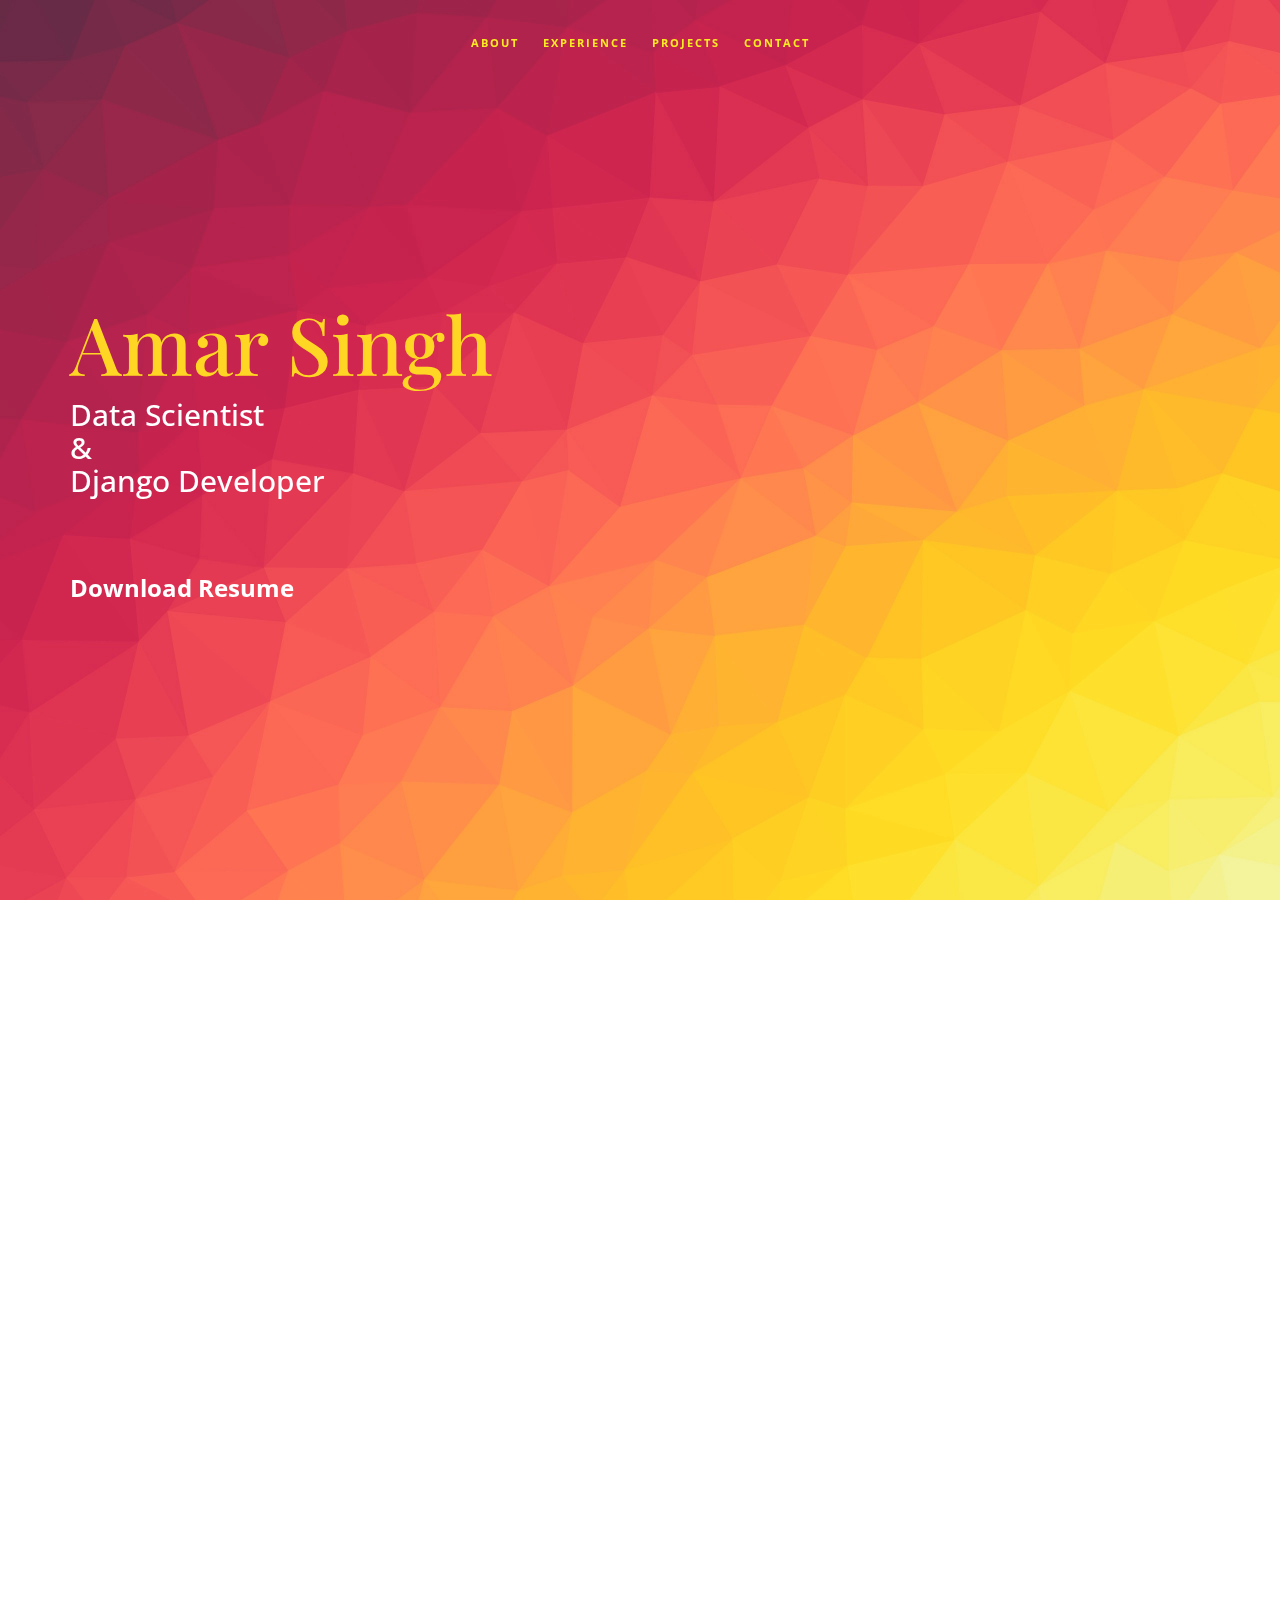
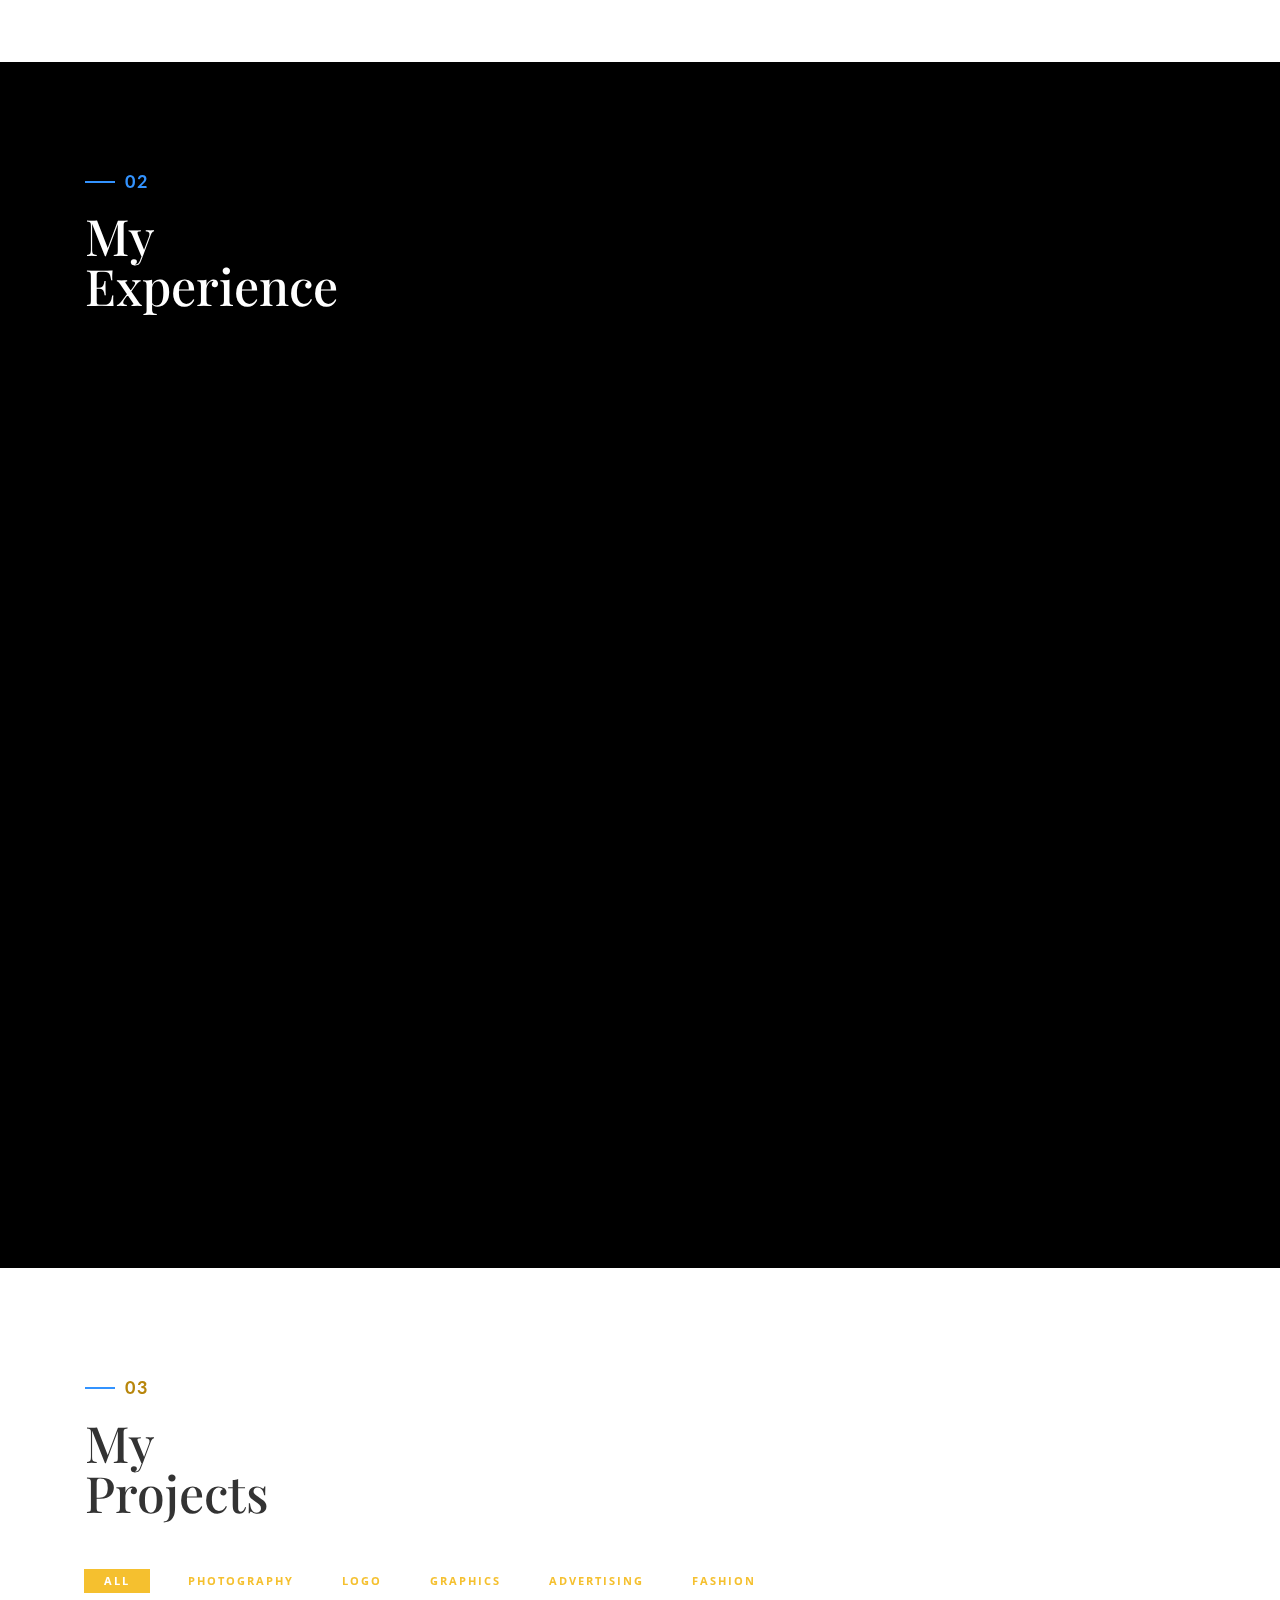
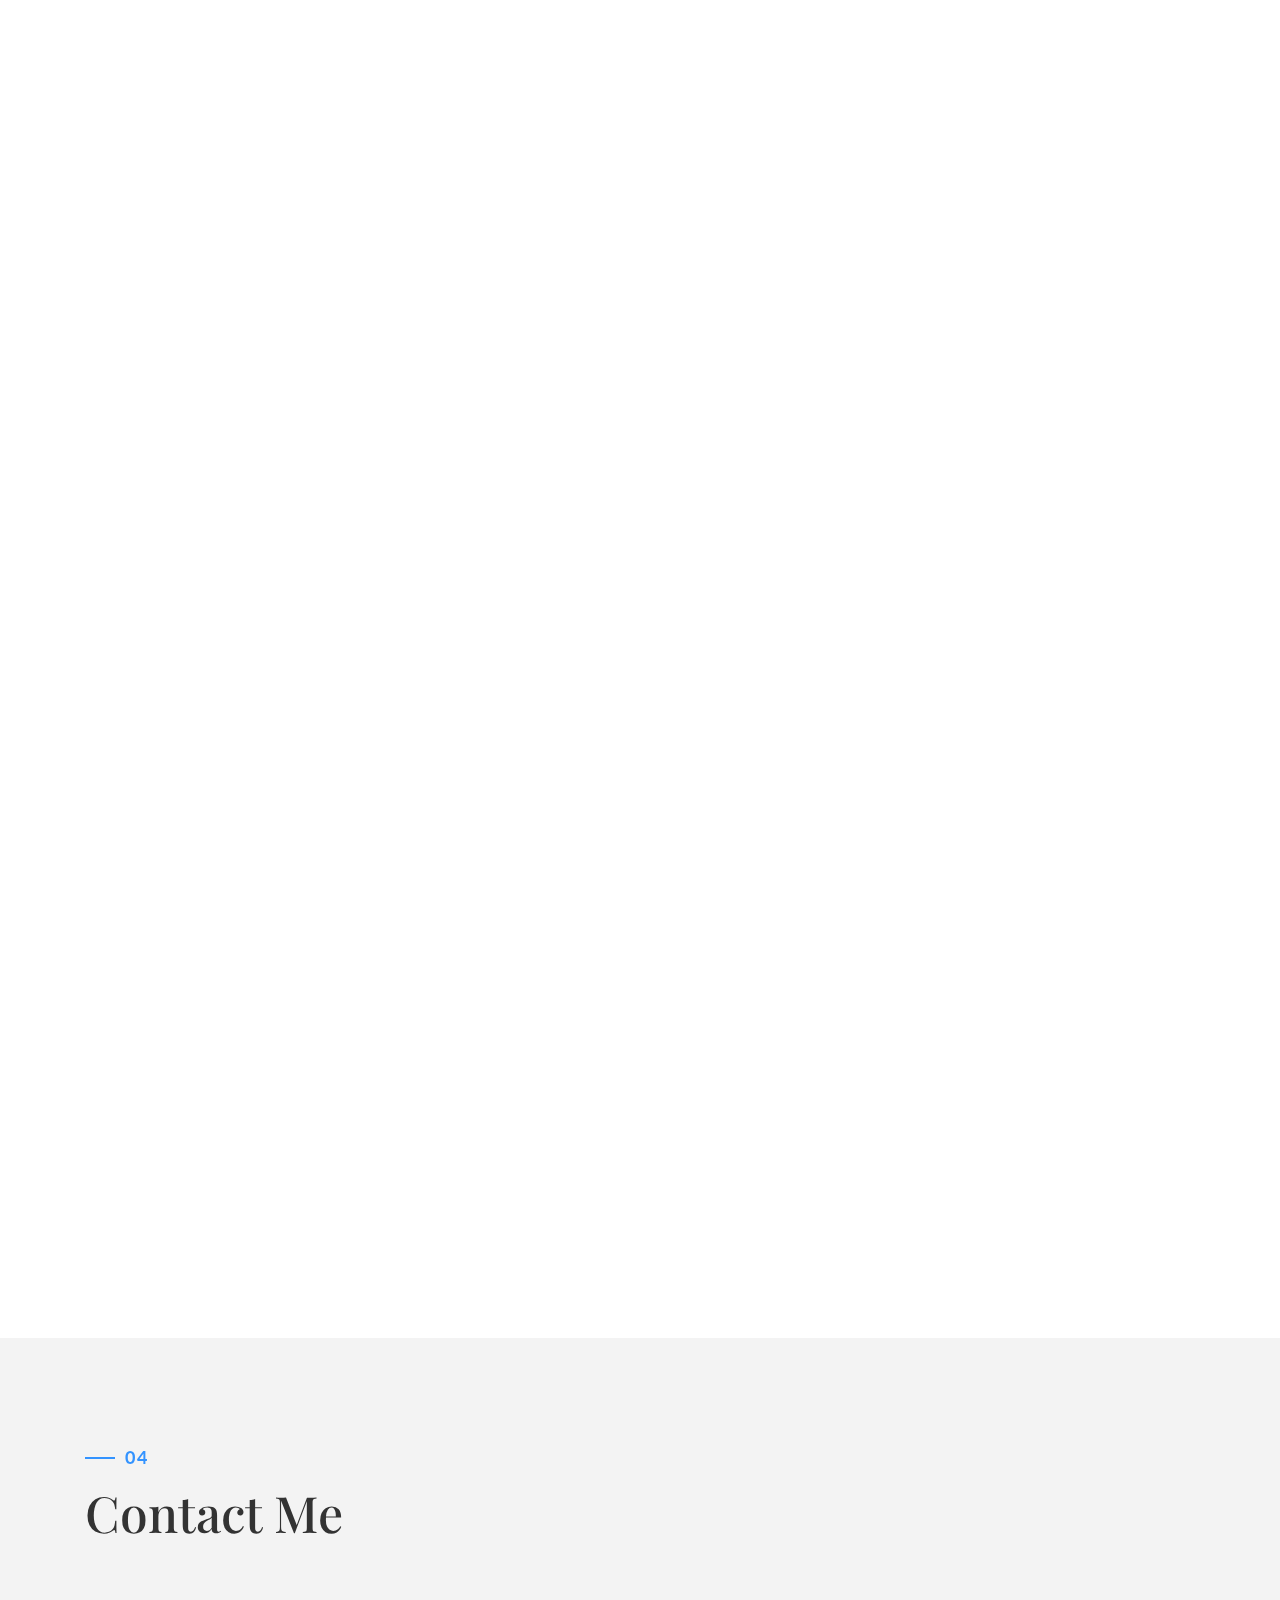
<file: index.html>
<!DOCTYPE html>
<html lang="en">

<head>
    <meta charset="utf-8">
    <meta http-equiv="X-UA-Compatible" content="IE=edge">
    <meta name="viewport" content="width=device-width, initial-scale=1">
    <title>Resume</title>
    <link rel="icon" href="img/favicon.ico" type="image/x-icon">
    <!-- Bootstrap -->
    <link href="css/bootstrap.min.css" rel="stylesheet">
    <link href="ionicons/css/ionicons.min.css" rel="stylesheet">
    <link href="css/animate.min.css" rel="stylesheet">
    <link href="css/aos.css" rel="stylesheet">
    <!-- main style -->
    <link href="css/style.css" rel="stylesheet">
    <!-- HTML5 shim and Respond.js for IE8 support of HTML5 elements and media queries -->
    <!-- WARNING: Respond.js doesn't work if you view the page via file:// -->
    <!--[if lt IE 9]>
      <script src="https://oss.maxcdn.com/html5shiv/3.7.3/html5shiv.min.js"></script>
      <script src="https://oss.maxcdn.com/respond/1.4.2/respond.min.js"></script>
    <![endif]-->
</head>

<body>

    <!-- Preloader -->
    <div id="preloader">
        <div id="status">

            <div class="preloader" aria-busy="true" aria-label="Loading, please wait." role="progressbar">
            </div>

        </div>
    </div>
    <!-- ./Preloader -->
    
    <!-- header -->
    <header class="navbar-fixed-top">
        <nav>
            <ul>
                <li><a href="#about">About</a></li>
                <li><a href="#experience">experience</a></li>
                <li><a href="#projects">projects</a></li>
                <li><a href="#contact">contact</a></li>
            </ul>
        </nav>
    </header>
    <!-- ./header -->
    
    <!-- home -->
    <div class="section" id="home" data-stellar-background-ratio="0.5">
        <div class="container">
            <div class="disply-table">
                <div class="table-cell" data-aos="fade-up" data-aos-delay="0">
                    <h1 style="color:rgb(255, 208, 0);">Amar Singh</h1>
                    <h2 style="color:white;">Data Scientist<br />& <br /> Django Developer</h2> 
                    <br />
                    <br />
                    <h3><a href="resume.pdf" download style="color:white; font-weight:bold;">Download Resume</a></h3>
                </div>
                    
            </div>
        </div>
    </div>
    <!-- ./home -->
    
    <!-- about -->
    <div class="section" id="about">
        <div class="container">
            <div class="col-md-6" data-aos="fade-up">
                <h4>01</h4>
                <h1 class="size-50">Know <br /> About me</h1>
                <div class="h-50"></div>
                <p>Always maintain a tough difference between what to achieve and how to achieve, ultimately what matters to me the most, my AIM.</p>
                <p>Appropriately maintain standards compliant total linkage with cutting-edge action items. Enthusiastically create seamless synergy rather than excellent value.</p>
                <div class="h-50"></div> <img src="img/Signature.svg" width="230" alt="" />
                <div class="h-50"></div>
            </div>
            <div class="col-md-6 about-img-div">
                <div class="about-border" data-aos="fade-up" data-aos-delay=".5"></div>
                <img src="img/about-img.jpg" width="400" class="img-responsive" alt="" align="right" data-aos="fade-right" data-aos-delay="0" />
            </div>
        </div>
    </div>
    <!-- ./about -->
    
    <!-- experience  -->
    <div class="section" id="experience">
        <div class="container">
            <div class="col-md-12">
                <h4>02</h4>
                <h1 class="size-50" style="color:white;">My <br /> Experience</h1>
                <div class="h-50"></div>
            </div>
            <div class="col-md-12">
                <ul class="timeline">
                    <li class="timeline-event" data-aos="fade-up">
                        <label class="timeline-event-icon"></label>
                        <div class="timeline-event-copy">
                            <p class="timeline-event-thumbnail">April 2016 - Present</p>
                            <h3 style="color:white;">Freelancer</h3>
                            <h4>Data Scientist</h4>
                            <p style="color:white;">Data cleaing , visualization of results in proper charts and presentations and creation of the prediction models with different strategies.</p>
                        </div>
                    </li>
                    <li class="timeline-event" data-aos="fade-up" data-aos-delay=".2">
                        <label class="timeline-event-icon"></label>
                        <div class="timeline-event-copy">
                            <p class="timeline-event-thumbnail">February 2019 - Present</p>
                            <h3 style="color:white;">Django Developer</h3>
                            <h4>Norm Softwares</h4>
                            <p style="color:white;">Working on more than 3 live projects, whole handling all the backend API integrations, debugging functionality and became a Team Leader of one of the project.</p>
                        </div>
                    </li>
                    <li class="timeline-event" data-aos="fade-up" data-aos-delay=".4">
                        <label class="timeline-event-icon"></label>
                        <div class="timeline-event-copy">
                            <p class="timeline-event-thumbnail">August 2015 - April 2019</p>
                            <h3 style="color:white;">Education</h3>
                            <h4>Bachelor of Technology</h4>
                            <p style="color:white;"><strong>Computer Science Engineering</strong>
                                <br>Learnt the very basic to advanced topic of data structures, logic implementation, and precise results.</p>
                        </div>
                    </li>
                </ul>
            </div>
        </div>
    </div>
    <!-- ./experience -->
    
    <!-- projects -->
    <div class="section" id="projects">
        <div class="container">
            <div class="col-md-12">
                <h4 style="color: darkgoldenrod">03</h4>
                <h1 class="size-50">My <br /> Projects</h1> 
            </div>
            <!-- main container -->
            <div class="main-container portfolio-inner clearfix">
                <!-- portfolio div -->
                <div class="portfolio-div">
                    <div class="portfolio">
                        <!-- portfolio_filter -->
                        <div class="categories-grid wow fadeInLeft">
                            <nav class="categories">
                                <ul class="portfolio_filter">
                                    <li><a href="" class="active" data-filter="*">All</a></li>
                                    <li><a href="" data-filter=".photography">Photography</a></li>
                                    <li><a href="" data-filter=".logo">Logo</a></li>
                                    <li><a href="" data-filter=".graphics">Graphics</a></li>
                                    <li><a href="" data-filter=".ads">Advertising</a></li>
                                    <li><a href="" data-filter=".fashion">Fashion</a></li>
                                </ul>
                            </nav>
                        </div>
                        <!-- portfolio_filter -->
                        
                        <!-- portfolio_container -->
                        <div class="no-padding portfolio_container clearfix" data-aos="fade-up">
                            <!-- single work -->
                            <div class="col-md-4 col-sm-6  fashion logo">
                                <a id="demo01" href="#animatedModal" class="portfolio_item"> <img src="img/portfolio/01.jpg" alt="image" class="img-responsive" />
                                    <div class="portfolio_item_hover">
                                        <div class="portfolio-border clearfix">
                                            <div class="item_info"> <span>Mockups in seconds</span> <em>Fashion / Logo</em> </div>
                                        </div>
                                    </div>
                                </a>
                            </div>
                            <!-- end single work -->
                            
                            <!-- single work -->
                            <div class="col-md-4 col-sm-6 ads graphics">
                                <a id="demo02" href="#animatedModal" class="portfolio_item"> <img src="img/portfolio/03.jpg" alt="image" class="img-responsive" />
                                    <div class="portfolio_item_hover">
                                        <div class="portfolio-border clearfix">
                                            <div class="item_info"> <span>Floating mockups</span> <em>Ads / Graphics</em> </div>
                                        </div>
                                    </div>
                                </a>
                            </div>
                            <!-- end single work -->
                            
                            <!-- single work -->
                            <div class="col-md-4 col-sm-6 photography">
                                <a id="demo03" href="#animatedModal" class="portfolio_item"> <img src="img/portfolio/02.jpg" alt="image" class="img-responsive" />
                                    <div class="portfolio_item_hover">
                                        <div class="portfolio-border clearfix">
                                            <div class="item_info"> <span>Photorealistic smartwatch</span> <em>Photography</em> </div>
                                        </div>
                                    </div>
                                </a>
                            </div>
                            <!-- end single work -->
                            
                            <!-- single work -->
                            <div class="col-md-4 col-sm-6 fashion ads">
                                <a id="demo04" href="#animatedModal" class="portfolio_item"> <img src="img/portfolio/04.jpg" alt="image" class="img-responsive" />
                                    <div class="portfolio_item_hover">
                                        <div class="portfolio-border clearfix">
                                            <div class="item_info"> <span>Held by hands</span> <em>Fashion / Ads</em> </div>
                                        </div>
                                    </div>
                                </a>
                            </div>
                            <!-- end single work -->
                            
                            <!-- single work -->
                            <div class="col-md-4 col-sm-6 graphics ads">
                                <a id="demo05" href="#animatedModal" class="portfolio_item"> <img src="img/portfolio/05.jpg" alt="image" class="img-responsive" />
                                    <div class="portfolio_item_hover">
                                        <div class="portfolio-border clearfix">
                                            <div class="item_info"> <span>Mobile devices</span> <em>Graphics / Ads</em> </div>
                                        </div>
                                    </div>
                                </a>
                            </div>
                            <!-- end single work -->
                            
                            <!-- single work -->
                            <div class="col-md-4 col-sm-6 photography">
                                <a id="demo06" href="#animatedModal" class="portfolio_item"> <img src="img/portfolio/010.jpg" alt="image" class="img-responsive" />
                                    <div class="portfolio_item_hover">
                                        <div class="portfolio-border clearfix">
                                            <div class="item_info"> <span>Photorealistic smartwatch</span> <em>Photography</em> </div>
                                        </div>
                                    </div>
                                </a>
                            </div>
                            <!-- end single work -->
                            
                            <!-- single work -->
                            <div class="col-md-4 col-sm-6 graphics ads">
                                <a id="demo07" href="#animatedModal" class="portfolio_item"> <img src="img/portfolio/06.jpg" alt="image" class="img-responsive" />
                                    <div class="portfolio_item_hover">
                                        <div class="portfolio-border clearfix">
                                            <div class="item_info"> <span>Mobile devices</span> <em>Graphics / Ads</em> </div>
                                        </div>
                                    </div>
                                </a>
                            </div>
                            <!-- end single work -->
                            
                            <!-- single work -->
                            <div class="col-md-4 col-sm-6 graphics ads">
                                <a id="demo08" href="#animatedModal" class="portfolio_item"> <img src="img/portfolio/07.jpg" alt="image" class="img-responsive" />
                                    <div class="portfolio_item_hover">
                                        <div class="portfolio-border clearfix">
                                            <div class="item_info"> <span>Mobile devices</span> <em>Graphics / Ads</em> </div>
                                        </div>
                                    </div>
                                </a>
                            </div>
                            <!-- end single work -->
                            
                            <!-- single work -->
                            <div class="col-md-4 col-sm-6 graphics ads">
                                <a id="demo09" href="#animatedModal" class="portfolio_item"> <img src="img/portfolio/08.jpg" alt="image" class="img-responsive" />
                                    <div class="portfolio_item_hover">
                                        <div class="portfolio-border clearfix">
                                            <div class="item_info"> <span>Mobile devices</span> <em>Graphics / Ads</em> </div>
                                        </div>
                                    </div>
                                </a>
                            </div>
                            <!-- end single work -->
                        </div>
                        <!-- end portfolio_container -->
                    </div>
                    <!-- portfolio -->
                </div>
                <!-- end portfolio div -->
            </div>
            <!-- end main container -->
        </div>
    </div>
    <!-- ./projects -->
    
    <!-- contact -->
    <div class="section" id="contact">
        <div class="container">
            <div class="col-md-12">
                <h4>04</h4>
                <h1 class="size-50">Contact  Me</h1>
                <div class="h-50"></div>
            </div>
            <div class="col-md-4" data-aos="fade-up">

                <h3>Phone Number</h3>
                <p>+91 80055 09499</p>
                <h3> Mobile Number</h3>
                <p>+91 95712 83439</p>
                <h3>Email</h3>
                <p>amar97march@gmail.com </p>

                <h3>Social Network</h3>

                <ul class="social">
                    <li><a href="#"><i class="ion-social-facebook"></i></a></li>
                    <li><a href="#"><i class="ion-social-twitter"></i></a></li>
                    <li><a href="#"><i class="ion-social-instagram"></i></a></li>
                    <li><a href="#"><i class="ion-social-dribbble"></i></a></li>
                </ul>
                <div class="clearfix"></div>
                <div class="h-50"></div>
            </div>
            <div class="col-md-8" data-aos="fade-up">
                <form class="contact-bg" id="contact-form" name="contact" method="post" novalidate="novalidate">
                    <input type="text" name="name" class="form-control" placeholder="Your Name" />
                    <input type="email" name="email" class="form-control" placeholder="Your E-mail" />
                    <input type="text" name="phone" class="form-control" placeholder="Phone Number" />
                    <textarea name="message" class="form-control" placeholder="Your Message" style="height:120px"></textarea>
                    <button id="submit" type="submit" name="submit" class="btn btn-glance">Send</button>
                    <div id="success">
                        <p class="green textcenter"> Your message was sent successfully! I will be in touch as soon as I can. </p>
                    </div>
                    <div id="error">
                        <p> Something went wrong, try refreshing and submitting the form again. </p>
                    </div>
                </form>
            </div>
        </div>
    </div>
    <!-- ./contact -->

    <!--DEMO01-->
    <div id="animatedModal" class="popup-modal">
        <!--THIS IS IMPORTANT! to close the modal, the class name has to match the name given on the ID -->
        <div id="btn-close-modal" class="close-animatedModal close-popup-modal"> <i class="ion-close-round"></i> </div>
        <div class="clearfix"></div>
        <div class="modal-content">
            <div class="container">
                <div class="portfolio-padding">
                    <div class="col-md-8 col-md-offset-2">
                        <h2>Geschäfts Eines<br /> Web-Studios</h2>
                        <div class="h-50"></div>
                        <p>Appropriately maintain standards compliant total linkage with cutting-edge action items. Enthusiastically create seamless synergy rather than excellent value. Quickly promote premium strategic theme areas vis-a-vis.</p>
                        <p>Appropriately maintain standards compliant total linkage with cutting-edge action items. Enthusiastically create seamless synergy rather than excellent value.</p>
                        <br />
                        <br /> <img src="img/portfolio/02.jpg" alt="" class="img-responsive" />
                        <br />
                        <br />
                        <p>Appropriately maintain standards compliant total linkage with cutting-edge action items. Enthusiastically create seamless synergy rather than excellent value. Quickly promote premium strategic theme areas vis-a-vis.</p>
                        <p>Appropriately maintain standards compliant total linkage with cutting-edge action items. Enthusiastically create seamless synergy rather than excellent value.</p>
                        <br />
                        <br /> </div>
                </div>
            </div>
        </div>
    </div>
    <!-- jQuery -->
    <script src="js/jquery.js"></script>
    <!--  plugins  -->
    <script src="js/bootstrap.min.js"></script>
    <script src="js/plugins.js"></script>
    <script src="js/aos.js"></script>
    <script src="js/jquery.form.js"></script>
    <script src="js/jquery.validate.min.js"></script>

    <!--  main script  -->
    <script src="js/custom.js"></script>
</body>

</html>
</file>
<file: css/style.css>
/*
* Resume template
* Created by : Ahmed Essa
* website : www.ahmedessa.net
*/


/* Table of Content
==================================================
	- Google fonts & font family -
	- typography -
	- General -
    - Preloader -
	- Header -
    - home section -
    - About section -
    - experience section -
    - projects section -
    - Contact section -
    - Responsive media queries -
*/


/* Google fonts & font family
==================================================*/

@import 'https://fonts.googleapis.com/css?family=Lato:100,100i,300,300i,400,400i,700,700i,900,900i|Open+Sans:300,300i,400,400i,600,600i,700,700i,800,800i|Playfair+Display:400,400i,700,700i,900,900i';

/*
font-family: 'Playfair Display', serif;
font-family: 'Lato', sans-serif;
font-family: 'Open Sans', sans-serif;
*/


/* typography
==================================================*/

h1 {
    font-family: 'Playfair Display', serif;
    font-size: 80px;
    line-height: 70px;
}

h4 {
    font-family: 'Lato', sans-serif;
    text-transform: capitalize;
    letter-spacing: 2px;
    position: relative;
    color: #3393FF;
    margin-left: 40px;
    font-weight: 700;
}

h4:before {
    position: absolute;
    width: 30px;
    left: -40px;
    content: "";
    display: block;
    height: 2px;
    background: #3393FF;
    top: 9px;
}


/* General
==================================================*/

body {
    font-family: 'Open Sans', sans-serif;
    font-size: 14px;
    line-height: 24px;
}

.size-50 {
    font-size: 50px;
    line-height: 50px
}

.h-50 {
    height: 50px;
}


/* preloader
==================================================*/

#preloader {
    position: fixed;
    top: 0;
    left: 0;
    right: 0;
    bottom: 0;
    background-color: #fff;
    z-index: 10000
}

#status,
.preloader {
    top: 50%;
    left: 50%;
    position: absolute
}

#status {
    width: 100px;
    height: 100px;
    background-repeat: no-repeat;
    background-position: center;
    margin: -50px 0 0 -50px
}

.preloader {
    height: 40px;
    width: 40px;
    margin-top: -20px;
    margin-left: -20px
}

.preloader:before {
    content: "";
    display: block;
    position: absolute;
    left: -1px;
    top: -1px;
    height: 100%;
    width: 100%;
    -webkit-animation: rotation 1s linear infinite;
    animation: rotation 1s linear infinite;
    border: 2px solid #3393FF;
    border-top: 2px solid transparent;
    border-radius: 100%
}

.preloader>.icon {
    position: absolute;
    top: 50%;
    left: 50%;
    height: 25px;
    width: 10.6px;
    margin-top: -12.5px;
    margin-left: -5.3px;
    -webkit-animation: wink 1s ease-in-out infinite alternate;
    animation: wink 1s ease-in-out infinite alternate
}

@media only screen and (min-width:768px) {
    .preloader {
        height: 60px;
        width: 60px;
        margin-top: -30px;
        margin-left: -30px
    }
    .preloader:before {
        left: -2px;
        top: -2px;
        border-width: 2px
    }
    .preloader>.icon {
        height: 37.5px;
        width: 15.9px;
        margin-top: -18.75px;
        margin-left: -7.95px
    }
}

@media only screen and (min-width:1200px) {
    .preloader {
        height: 60px;
        width: 60px;
        margin-top: -30px;
        margin-left: -30px
    }
    .preloader>.icon {
        height: 50px;
        width: 21.2px;
        margin-top: -25px;
        margin-left: -10.6px
    }
}

@-webkit-keyframes rotation {
    from {
        -webkit-transform: rotate(0);
        transform: rotate(0)
    }
    to {
        -webkit-transform: rotate(359deg);
        transform: rotate(359deg)
    }
}

@keyframes rotation {
    from {
        -webkit-transform: rotate(0);
        transform: rotate(0)
    }
    to {
        -webkit-transform: rotate(359deg);
        transform: rotate(359deg)
    }
}

@-webkit-keyframes wink {
    from {
        opacity: 0
    }
    to {
        opacity: 1
    }
}

@keyframes wink {
    from {
        opacity: 0
    }
    to {
        opacity: 1
    }
}


/* Header
==================================================*/

header {
    text-align: center;
    -webkit-transition: all .5s;
    transition: all .5s;
    height: 65px;
}

nav ul {
    display: inline-block;
    padding-left: 0;
    list-style: none;
    padding: 20px;
    margin-bottom: 0;
    -webkit-transition: all .5s;
    transition: all .5s;
}

nav li {
    display: inline-block;
    margin: 10px;
}

nav li a {
    text-transform: uppercase;
    letter-spacing: 2px;
    color: rgb(250, 233, 0);
    font-size: 11px;
    font-weight: bold;
}

.bg-nav {
    background: #fff;
    border-bottom: 1px solid #f3f3f3
}

.bg-nav ul {
    padding: 10px;
}

a:focus {
    color: #444;
    text-decoration: none;
}

a:hover {
    color: #3393FF;
    text-decoration: none;
}

a.active {
    color: #3393FF;
}


/* home section
==================================================*/

#home {
    background: url(../img/home-bg-2.jpg);
    background-size: cover;
    background-position: right 10px top;
    position: relative;
}

.table-cell {
    display: table-cell;
    vertical-align: middle;
}

.disply-table {
    display: table;
    height: 100vh;
}


/* about section
==================================================*/

#about {
    padding: 100px 0;
}

.about-img-div img {
    margin: 0 auto;
}

.about-border {
    position: absolute;
    border: 10px solid #3393FF;
    width: 400px;
    height: 400px;
    top: 40px;
    left: 50px;
    z-index: 1
}


/* experience section
==================================================*/

#experience {
    padding: 100px 0;
    background: black
}

.experience-row {
    padding: 20px 0;
    border-bottom: 1px solid #ddd;
}

.experience-row h3 {
    font-family: 'Lato', sans-serif;
    text-transform: capitalize;
    letter-spacing: 2px;
    color: #3393FF;
    font-size: 16px;
    font-weight: bold
}

.experience-row p {
    color: #888;
    margin-top: 20px;
    font-size: 15px;
}

.experience-row .date {
    color: #000;
    font-size: 17px;
}

.timeline {
    padding-left: 0;
    list-style: none;
    position: relative;
}

.timeline:before {
    background-color: black;
    content: '';
    margin-left: -1px;
    position: absolute;
    top: 0;
    left: 2em;
    width: 2px;
    height: 100%;
}

.timeline-event {
    position: relative;
}

.timeline-event:hover .timeline-event-icon {
    -webkit-transform: rotate(-45deg);
    transform: rotate(-45deg);
    background-color: #3393FF;
}

.timeline-event:hover .timeline-event-thumbnail {
    box-shadow: inset 40em 0 0 0 #3393FF;
}

.timeline-event-copy {
    padding: 2em;
    position: relative;
    top: -1.875em;
    left: 4em;
    width: 100%;
}

.timeline-event-copy h3 {
    font-size: 1.75em;
}

.timeline-event-copy h4 {
    font-size: 1.2em;
    margin-bottom: 1.2em;
}

.timeline-event-copy strong {
    font-weight: 700;
}

.timeline-event-copy p:not(.timeline-event-thumbnail) {
    padding-bottom: 1.2em;
}

.timeline-event-icon {
    -webkit-transition: -webkit-transform 0.2s ease-in;
    transition: -webkit-transform 0.2s ease-in;
    transition: transform 0.2s ease-in;
    transition: transform 0.2s ease-in, -webkit-transform 0.2s ease-in;
    -webkit-transform: rotate(45deg);
    transform: rotate(45deg);
    background-color: #3393FF;
    outline: 10px solid #f3f3f3;
    display: block;
    margin: 0.5em 0.5em 0.5em -0.5em;
    position: absolute;
    top: 0;
    left: 2em;
    width: 1em;
    height: 1em;
}

.timeline-event-thumbnail {
    -moz-transition: box-shadow 0.5s ease-in 0.1s;
    -o-transition: box-shadow 0.5s ease-in 0.1s;
    -webkit-transition: box-shadow 0.5s ease-in;
    -webkit-transition-delay: 0.1s;
    -webkit-transition: box-shadow 0.5s ease-in 0.1s;
    transition: box-shadow 0.5s ease-in 0.1s;
    color: white;
    font-size: 12px;
    font-weight: bold;
    background-color: black;
    box-shadow: inset 0 0 0 0em #3393FF;
    display: inline-block;
    margin-bottom: 1.2em;
    padding: 0.25em 1em 0.2em 1em;
}


/* projects section
==================================================*/

#projects {
    padding: 100px 0;
}

.portfolio .categories-grid span {
    font-size: 30px;
    margin-bottom: 30px;
    display: inline-block;
}

.portfolio .categories-grid .categories ul li {
    list-style: none;
    margin: 20px 0;
}

.portfolio .categories-grid .categories ul li a {
    display: inline-block;
    color: #f5c02f;
    padding: 0 10px;
    margin: 0 14px;
    -webkit-transition: all .2s ease-in-out .2s;
    transition: all .2s ease-in-out .2s;
}

.portfolio .categories-grid .categories ul li a:hover,
.portfolio .categories-grid .categories ul li a:focus {
    text-decoration: none;
}

.portfolio .categories-grid .categories ul li a.active {
    background-color: #f5c02f;
    padding: 0px 20px;
    color: white;
    text-decoration: none;
}

.portfolio_filter {
    padding-left: 0;
}

.portfolio_item {
    position: relative;
    overflow: hidden;
    display: block;
    margin-bottom: 30px;
}

.portfolio_item .portfolio_item_hover {
    position: absolute;
    top: 0px;
    left: 0px;
    height: 100%;
    width: 100%;
    background-color: #f5c02f;
    -webkit-transform: translateY(100%);
    transform: translateY(100%);
    opacity: 0;
    -webkit-transition: all .2s ease-in-out;
    transition: all .2s ease-in-out;
    color: #333;
}

.portfolio_item .portfolio_item_hover .item_info {
    text-align: center;
    position: absolute;
    top: 50%;
    left: 50%;
    -webkit-transform: translate(-50%, -50%);
    transform: translate(-50%, -50%);
    padding: 10px;
    width: 100%;
    font-weight: bold;
}

.portfolio_item .portfolio_item_hover .item_info span {
    display: block;
    color: #fff;
    font-size: 18px;
    -webkit-transform: translateY(-100px);
    transform: translateY(-100px);
    -webkit-transition: all .3s ease-in-out .3s;
    transition: all .3s ease-in-out .3s;
    opacity: 0;
}

.portfolio_item .portfolio_item_hover .item_info em {
    font-style: normal;
    display: inline-block;
    background-color: #f5c02f;
    padding: 5px 20px;
    color: #fff;
    margin-top: 10px;
    -webkit-transform: translateY(100px);
    transform: translateY(100px);
    -webkit-transition: all .3s ease-in-out .3s;
    transition: all .3s ease-in-out .3s;
    opacity: 0;
    font-size: 10px;
    letter-spacing: 2px;
}

.portfolio_item:hover .portfolio_item_hover {
    opacity: 1;
    -webkit-transform: translateX(0);
    transform: translateX(0);
}

.portfolio_item:hover .item_info em,
.portfolio_item:hover .item_info span {
    opacity: 1;
    -webkit-transform: translateX(0);
    transform: translateX(0);
}

.portfolio .categories-grid .categories ul li {
    float: left;
}

.portfolio .categories-grid .categories ul li a {
    padding: 0 10px;
    -webkit-transition: all .2s ease-in-out .2s;
    transition: all .2s ease-in-out .2s;
}

.portfolio_filter {
    padding-left: 0;
    display: inline-block;
    margin: 0 auto;
    text-align: center;
}

/* .portfolio_item img {
    -webkit-filter: grayscale(100%);
    filter: grayscale(100%);
} */

.portfolio-padding {
    padding: 50px 0;
}

.portfolio-inner {
    padding-bottom: 0 !important;
    padding-top: 55px;
}

.modal-content {
    box-shadow: 0 5px 15px rgba(0, 0, 0, 0);
    border: none;
}

.popup-modal {
    background: #fff;
}

.close-popup-modal {
    float: right;
    margin: 20px;
    font-size: 22px;
    opacity: 0;
    cursor: pointer;
    -webkit-transition: all .3s;
    transition: all .3s;
    -webkit-transition-delay: .6s;
    transition-delay: .6s;
    position: fixed;
    z-index: 100000;
    right: 14px;
}

.animatedModal-on .close-popup-modal {
    opacity: 1;
}

.modal-content h2 {
    font-family: 'Playfair Display', serif;
    font-size: 40px;
    line-height: 50px;
}


/* contact
==================================================*/

#contact {
    padding: 100px 0;
    background: #f3f3f3
}

#contact-form input,
#contact-form textarea {
    height: 50px;
    margin-bottom: 10px;
    border-radius: 0;
}

#contact-form label {
    display: block;
    margin-bottom: .2em;
    font-size: 13px;
    line-height: 13px;
    font-size: 1.3rem;
    line-height: 1.3rem;
    color: #000;
}

#contact-form label.error {
    margin-top: 10px;
    margin-bottom: 1em;
    font-size: 12px;
    line-height: 12px;
    font-size: 1.2rem;
    line-height: 1.2rem;
    color: #D33E43;
    margin-left: 10px
}

#contact-form input[type="text"].error,
#contact-form input[type="password"].error,
#contact-form input[type="date"].error,
#contact-form input[type="datetime"].error,
#contact-form input[type="datetime-local"].error,
#contact-form input[type="month"].error,
#contact-form input[type="week"].error,
#contact-form input[type="email"].error,
#contact-form input[type="number"].error,
#contact-form input[type="search"].error,
#contact-form input[type="tel"].error,
#contact-form input[type="time"].error,
#contact-form input[type="url"].error,
#contact-form textarea.error {
    border-color: #D33E43
}

textarea {
    resize: none;
}

fieldset {
    border: 0px;
    margin: 0;
    padding: 0
}

.required {
    color: #e9266d
}

#success,
#error {
    display: none
}

#success p,
#error p {
    display: block;
}

#success p {
    color: #3393FF;
    font-size: 15px;
    text-align: center;
    padding: 10px;
    border: 2px solid #3393FF;
    margin-top: 10px;
}

#error p {
    color: #D33E43;
    font-size: 15px;
    text-align: center;
    padding: 10px;
    border: 2px solid #D33E43;
    margin-top: 10px;
}

#submit {
    background-color: #3393FF;
    color: #fff;
    padding: 10px 40px;
    border-radius: 0;
    text-transform: uppercase;
    letter-spacing: 2px;
    font-weight: bold;
    width: 100%;
}

.social {
    padding-left: 0;
    list-style: none;
    margin-top: 20px;
}

.social li {
    float: left;
}

.social li a {
    color: #333;
    font-size: 35px;
    margin-right: 15px;
    transition: all .3s;
    -webkit-transition: all .3s;
}

.social li a:hover {
    color: #3393FF;
}


/* Responsive media queries
==================================================*/

@media (max-width: 991px) {
    .portfolio .categories-grid .categories ul li a {
        padding: 0 2px;
    }
}

@media (max-width: 768px) {
    .timeline-event-copy {
        width: 90%;
        left: 2em;
    }
}

@media (max-width: 500px) {
    h1 {
        font-family: 'Playfair Display', serif;
        font-size: 50px;
        line-height: 50px;
    }
    #home,
    .disply-table {
        height: 600px;
    }
    .about-border {
        width: 265px;
    }
    .portfolio .categories-grid .categories ul li {
        list-style: none;
        margin: 10px 0;
    }
}

@media (max-width: 420px) {
    nav li {
        margin: 6px;
    }
    nav li a {
        font-size: 10px;
    }
}
</file>
